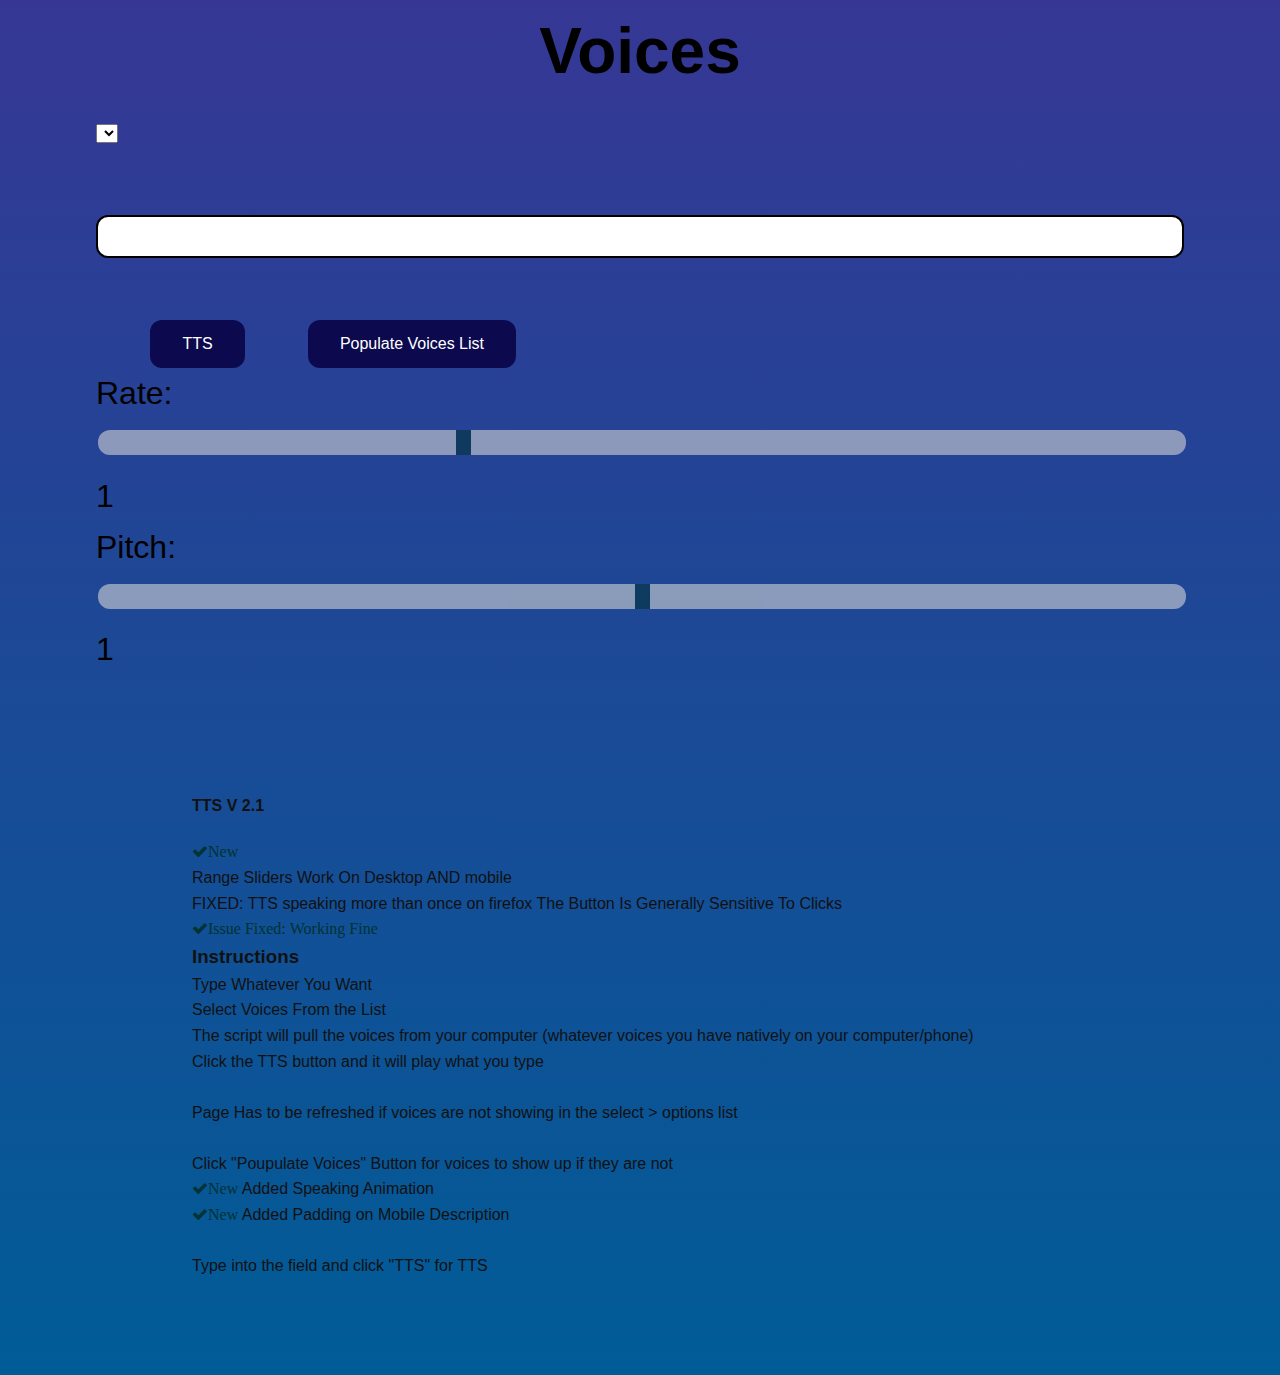
<file: index.html>
<!DOCTYPE html>
<html lang="en">

<head>
    <meta charset="UTF-8">
    <meta name="viewport" content="width=device-width, initial-scale=1.0">
    <title>TTS Example</title>
    <link rel="stylesheet" href="./style.css">
    <link rel="stylesheet" href="https://cdnjs.cloudflare.com/ajax/libs/font-awesome/4.7.0/css/font-awesome.min.css">
</head>

<body>
    <div class="container">
        <h1 style="text-align: center;"> Voices </h1>
        <select name="" id="voicelist" style="text-align: center;"></select>
        <br></br>
        <div id="anim-root" class="lds-ellipsis">
        
            <div></div>
            <div></div>
            <div></div>
            <div></div>
        
        </div>
        <input type="text" id="tts">
        <br>

  
        <button id="tts-btn" class="btn-grad"> TTS </button>
       
        <button id="voices-btn" class="btn-grad">Populate Voices List</button>
    </div>
    <div class="container">
        <div class="ranges">
            Rate:<br> <input type="range" min="0.5" max="2" value="1" step="0.01" class="slider" id="rate"> 
            <div class="rate-value">1</div>
            <div class="clearfix"></div>
          </div>
          <div class="ranges">
            Pitch:<br> <input type="range" min="0" max="2" value="1" step="0.01" class="slider" id="pitch">
            <div class="pitch-value">1</div>
            <div class="clearfix"></div>
          </div>
    </div>
    
    <div class="container">
        <div class="description">
            <h4>TTS V 2.1</h4>
            <span class="fa fa-check" style="color:#033">New</span><br>
            Range Sliders Work On Desktop AND mobile <br> 
            FIXED: TTS speaking more than once on firefox 
            The Button Is Generally Sensitive To Clicks <br>
            <span class="fa fa-check" style="color:#033">Issue Fixed: Working Fine</span>

            <h3>Instructions</h3>
            Type Whatever You Want <br>
            Select Voices From the List <br>
            The script will pull the voices from your computer (whatever voices you have natively on your computer/phone) <br>
            Click the TTS button and it will play what you type <br>
            <br>
            Page Has to be refreshed if voices are not showing in the select > options list <br>
            <br>
            Click "Poupulate Voices" Button for voices to show up if they are not <br>
            <span class="fa fa-check" style="color:#033">New</span> 
            Added Speaking Animation <br>
            <span class="fa fa-check" style="color:#033">New</span> 
            Added Padding on Mobile Description<br>
            <br> 
           <div> Type into the field and click "TTS" for TTS </div>


        </div>
    </div>

    <footer>

    </footer>
    <script src="./js/jquery.js"></script>
    <!-- <script src="https://cdnjs.cloudflare.com/ajax/libs/animejs/3.2.0/anime.min.js"></script>  -->
    <!-- <script>

        $(function(){
            console.log("Jquery", jQuery); 
            console.log($); 

            var jDiv = $("#anim-root"); 

            
        });

    </script> -->
   
    <script src="./orig-tts.js"></script>
    
</body>

</html>
</file>
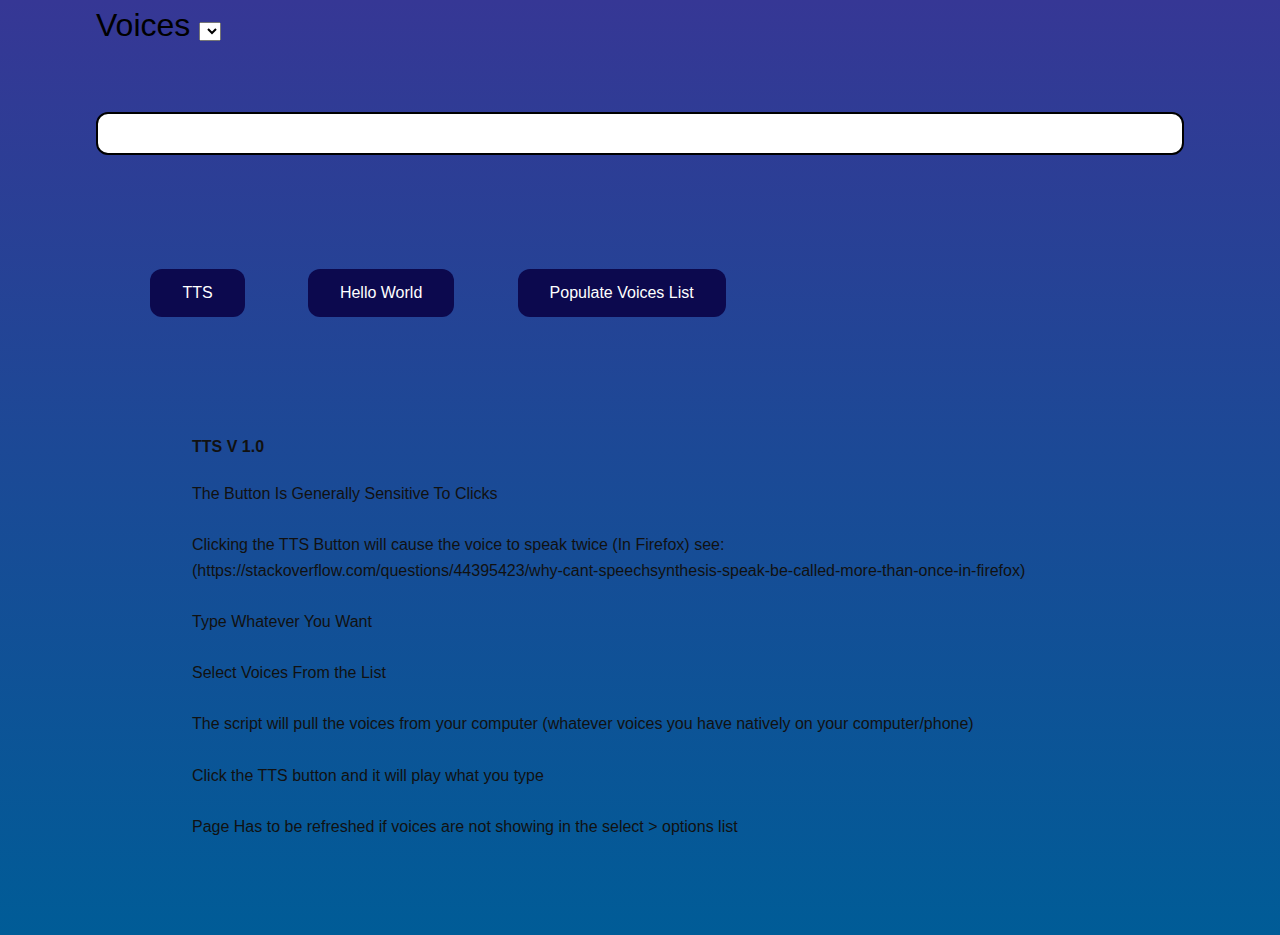
<file: tts-two.html>
<!DOCTYPE html>
<html lang="en">

<head>
    <meta charset="UTF-8">
    <meta name="viewport" content="width=device-width, initial-scale=1.0">
    <title>TTS Example</title>
    <link rel="stylesheet" href="./style.css">
</head>

<body>
    <div class="container">
        Voices <select name="" id="voicelist"></select>
        <br></br>
        <input type="text" id="tts">
        <br></br>
        <button id="tts-btn" class="btn-grad"> TTS </button>
        <button id="hello-btn" class="btn-grad">Hello World</button>
        <button id="voices-btn" class="btn-grad">Populate Voices List</button>
    </div>
    <div class="container">
        <div class="description">
            <h4>TTS V 1.0</h4>
            The Button Is Generally Sensitive To Clicks <br></br>
            Clicking the TTS Button will cause the voice to speak twice (In Firefox)
            see:
            (https://stackoverflow.com/questions/44395423/why-cant-speechsynthesis-speak-be-called-more-than-once-in-firefox)
            <br></br>

            Type Whatever You Want <br></br>
            Select Voices From the List <br></br>
            The script will pull the voices from your computer (whatever voices you have natively on your
            computer/phone) <br></br>
            Click the TTS button and it will play what you type <br></br>

            Page Has to be refreshed if voices are not showing in the select > options list


        </div>
    </div>

    
    <script src="./moztts.js"></script>
    <!-- <script>
        var pop_voices = document.querySelector("#voices-btn");
        pop_voices.onclick = function () {


            location.reload(true);

        }
        // Elements 
        var voiceList = document.querySelector("#voicelist");
        var tts_input = document.querySelector("#tts");
        var tts_button = document.querySelector("#tts-btn");


        // TTS API 
        var tts_main = window.speechSynthesis;

        // Voices Go in this array, which will be used in function getVoices()
        var voices = [];


        tts_button.addEventListener("click", () => {

            var toSpeak = new SpeechSynthesisUtterance(tts_input.value);
            var selectedVoiceName = voiceList.selectedOptions[0].getAttribute("data-name");
            voices.forEach((voice) => {
                if (voice.name === selectedVoiceName) {
                    toSpeak.voice = voice;
                }
                window.speechSynthesis.speak(toSpeak);
            });

        })


        getVoices();
        console.log(`Voices: ${getVoices()}`);

        if (speechSynthesis == "undefined") {
            speechSynthesis.onvoiceschanged = getVoices;
        }
        function getVoices() {
            voices = tts_main.getVoices()
            voiceList.innerHTML = "";
            voices.forEach((voice) => {
                var listItem = document.createElement("option");
                listItem.textContent = voice.name;

                listItem.setAttribute("data-lang", voice.lang);
                listItem.setAttribute("data-name", voice.name);
                console.log(listItem);
                voiceList.appendChild(listItem);
            });

            voiceList.selectedOptions = 0;
        }

        document.getElementById("hello-btn").onclick = function speaker() {

            if (window.speechSynthesis.speaking) {
                window.speechSynthesis.cancel();
            }
            var tts_string_instance = "Here is a string of text"
            var msg = new SpeechSynthesisUtterance(tts_string_instance);
            // msg.text = "Hello World"; 
            window.speechSynthesis.speak(msg);
        }

    </script> -->
</body>

</html>
</file>
<file: style.css>
:root{
  --theme-one-dark: #111; 
  --theme-blue-darkblue: #0c094e;
  --theme-blue-lightblue:#0cbaba;
  --clearsky-graident: linear-gradient(to top, #005c97, #363795);

  --buttons-gradient: linear-gradient(20deg, #0c094e 74%, #363795 100%);
  --clearsky-light: #005c97; 
  --clearsky-dark: #363795; 
  





}

*,
*::before,
*::after{
    box-sizing: border-box;
}
body{
    margin:0;
    font-family: -apple-system, BlinkMacSystemFont, 'Segoe UI', Roboto, Oxygen, Ubuntu, Cantarell, 'Open Sans', 'Helvetica Neue', sans-serif;
    line-height: 1.6;
    background: #005c97; /* fallback for old browsers */
    background: -webkit-linear-gradient(to top, #005c97, #363795); /* Chrome 10-25, Safari 5.1-6 */
    background: var(--clearsky-graident); 
    
    
}
img{
    max-width: 100%;
    display: block;
}

h1,
h2,
h3, 
p{
    margin: 0;
}
select{
  text-align: center; 
}
input {
    width: 100%;
}
input[type=text] {
    width: 100%;
    padding: 12px 20px;
    margin: 8px 0;
    box-sizing: border-box;
    border: 2px solid #000; 
    border-radius: 12px; 
  }

  /* Containers */
  .ranges {
    width: 100%;   }
  
  /* The slider itself */
  .slider {
    -webkit-appearance: none;  /* Override default CSS styles */
    appearance: none;
    width: 100%; /* Full-width */
    height: 25px; /* Specified height */
    background: #d3d3d3; /* Grey background */
    outline: none; /* Remove outline */
    border-radius: 12px;
    opacity: 0.6; /* Set transparency (for mouse-over effects on hover) */
    -webkit-transition: .2s; /* 0.2 seconds transition on hover */
    -moz-transition: .2s;
    -o-transition: .2s;
    transition: opacity .2s;
  }
  
  /* Mouse-over effects */
  .slider:hover {
    opacity: 1; /* Fully shown on mouse-over */
  }
  
  /* The slider handle (use -webkit- (Chrome, Opera, Safari, Edge) and -moz- (Firefox) to override default look) */
  .slider::-webkit-slider-thumb {
    -webkit-appearance: none; /* Override default look */
    appearance: none;
    width: 15px; /* Set a specific slider handle width */
    height: 25px; /* Slider handle height */
    background: #03343b; /* Green background */
    cursor: pointer; /* Cursor on hover */
  }
  
  .slider::-moz-range-thumb {
    width: 15px; /* Set a specific slider handle width */
    height: 25px; /* Slider handle height */
    background: #03343b; /* Green background */
    cursor: pointer; /* Cursor on hover */
  }

/* animation for when we are speaking */



.lds-ellipsis {
  /* text-align: center; */


  display: inline-block;
  position: relative;
  width: 80px;
  height: 80px;
}
.lds-ellipsis div {
  /* margin pushes animation dots below text */
  margin:20px auto; 

  position: absolute;
  top: 33px;
  width: 13px;
  height: 13px;
  border-radius: 50%;
  background: var(--theme-one-dark); 
  animation-timing-function: cubic-bezier(0, 1, 1, 0);
}
.lds-ellipsis div:nth-child(even){
  background: #011518; 
}
.lds-ellipsis div:nth-child(1) {
  left: 8px;
  animation: lds-ellipsis1 0.6s infinite;
}
.lds-ellipsis div:nth-child(2) {
  left: 8px;
  animation: lds-ellipsis2 0.6s infinite;
}
.lds-ellipsis div:nth-child(3) {
  left: 32px;
  animation: lds-ellipsis2 0.6s infinite;
}
.lds-ellipsis div:nth-child(4) {
  left: 56px;
  animation: lds-ellipsis3 0.6s infinite;
}
@keyframes lds-ellipsis1 {
  0% {
    transform: scale(0);
  }
  100% {
    transform: scale(1);
  }
}
@keyframes lds-ellipsis3 {
  0% {
    transform: scale(1);
  }
  100% {
    transform: scale(0);
  }
}
@keyframes lds-ellipsis2 {
  0% {
    transform: translate(0, 0);
  }
  100% {
    transform: translate(240px, 0);
  }
}
.lds-ellipsis::after{
  
  content: "Speaking"
}
.container{
    width: 85%;
    max-width: 65em;
    margin: 0 auto;
    font-size: 2rem;  
}
.description{
    padding: 6em; 
    font-size: 16px;
    color: #111; 
}
/* Layout Changes For Mobile */
@media(max-width:768px){
  .description{
    padding:1em; 
  }
}
.btn-grad {

    border: none;
    color: white;
    padding: 15px 32px;
    text-align: center;
    text-decoration: none;
    display: inline-block;
    font-size: 16px;
    background: var(--theme-blue-darkblue);
    border-radius: 12px; 

    margin-left: 5%; 
    margin-top: 5%; 

    outline:none; 
}

.btn-grad:hover { 
    background: #222; 
    background: linear-gradient(190deg, #0c094e 0%,  #363795  100%);
    cursor: pointer;

}
</file>
